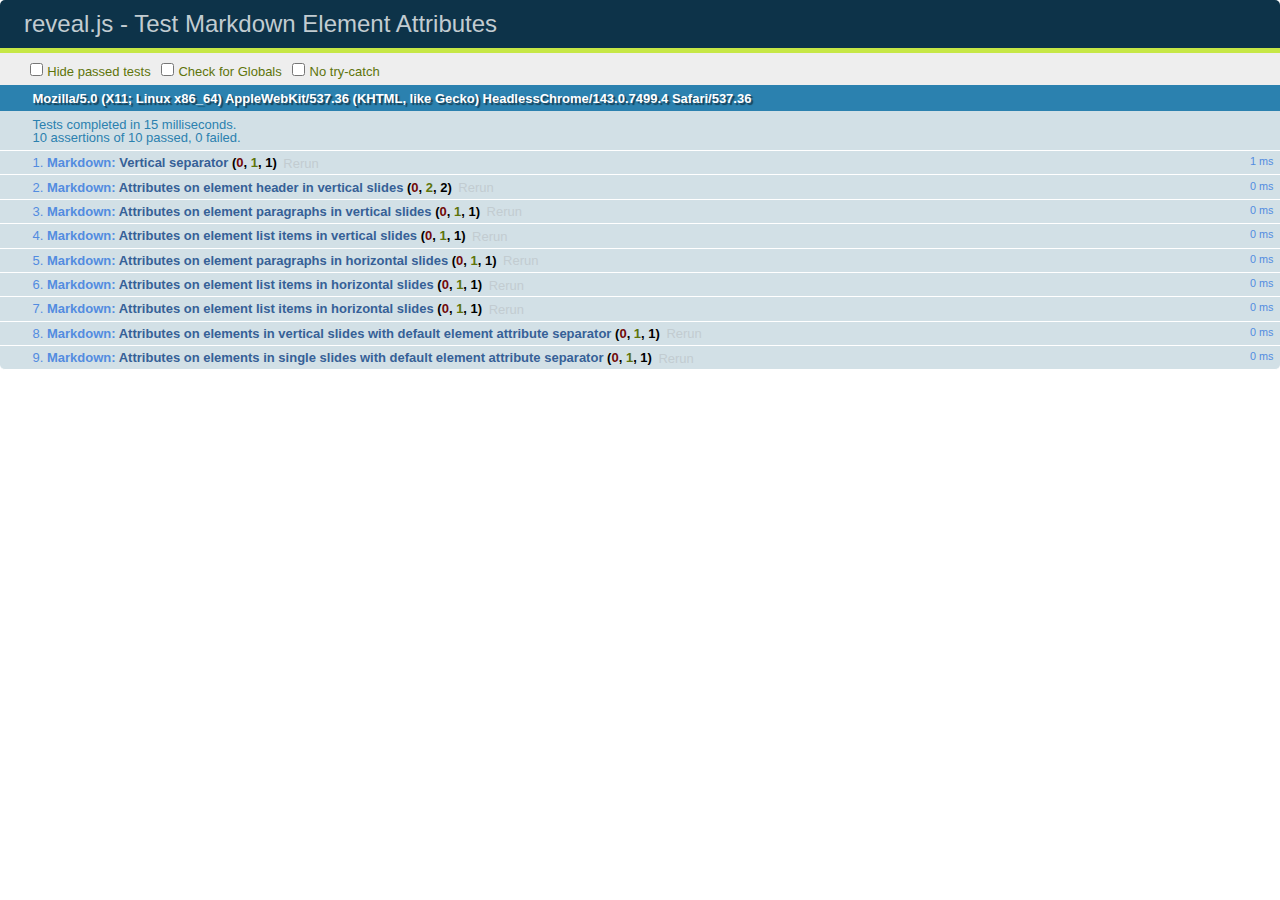
<file: test/test-markdown-element-attributes.html>
<!doctype html>
<html lang="en">

	<head>
		<meta charset="utf-8">

		<title>reveal.js - Test Markdown Element Attributes</title>

		<link rel="stylesheet" href="../css/reveal.css">
		<link rel="stylesheet" href="qunit-1.12.0.css">
	</head>

	<body style="overflow: auto;">

		<div id="qunit"></div>
		<div id="qunit-fixture"></div>

		<div class="reveal" style="display: none;">

			<div class="slides">

				<!-- <section data-markdown="example.md" data-separator="^\n\n\n" data-separator-vertical="^\n\n"></section> -->

				<!-- Slides are separated by newline + three dashes + newline, vertical slides identical but two dashes -->
				<section data-markdown data-separator="^\n---\n$" data-separator-vertical="^\n--\n$" data-element-attributes="{_\s*?([^}]+?)}">>
					<script type="text/template">
						## Slide 1.1
						<!-- {_class="fragment fade-out" data-fragment-index="1"} -->

						--

						## Slide 1.2
						<!-- {_class="fragment shrink"} -->

						Paragraph 1
						<!-- {_class="fragment grow"} -->

						Paragraph 2
						<!-- {_class="fragment grow"} -->

						- list item 1 <!-- {_class="fragment grow"} -->
						- list item 2 <!-- {_class="fragment grow"} -->
						- list item 3 <!-- {_class="fragment grow"} -->


						---

						## Slide 2


						Paragraph 1.2  
						multi-line <!-- {_class="fragment highlight-red"} -->

						Paragraph 2.2 <!-- {_class="fragment highlight-red"} -->

						Paragraph 2.3 <!-- {_class="fragment highlight-red"} -->

						Paragraph 2.4 <!-- {_class="fragment highlight-red"} -->

						- list item 1 <!-- {_class="fragment highlight-green"} -->
						- list item 2<!-- {_class="fragment highlight-green"} -->
						- list item 3<!-- {_class="fragment highlight-green"} -->
						- list item 4
						<!-- {_class="fragment highlight-green"} -->
						- list item 5<!-- {_class="fragment highlight-green"} -->

						Test

						![Example Picture](examples/assets/image2.png)
						<!-- {_class="reveal stretch"} -->

					</script>
				</section>



				<section 	data-markdown data-separator="^\n\n\n"
									data-separator-vertical="^\n\n"
									data-separator-notes="^Note:"
									data-charset="utf-8">
					<script type="text/template">
						# Test attributes in Markdown with default separator
						## Slide 1 Def <!-- .element: class="fragment highlight-red" data-fragment-index="1" -->


						## Slide 2 Def
						<!-- .element: class="fragment highlight-red" -->

					</script>
				</section>

				<section data-markdown>
				  <script type="text/template">
					## Hello world
					A paragraph
					<!-- .element: class="fragment highlight-blue" -->
				  </script>
				</section>

				<section data-markdown>
				  <script type="text/template">
					## Hello world

					Multiple  
					Line
					<!-- .element: class="fragment highlight-blue" -->
				  </script>
				</section>

				<section data-markdown>
				  <script type="text/template">
					## Hello world

					Test<!-- .element: class="fragment highlight-blue" -->

					More Test
				  </script>
				</section>


			</div>

		</div>

		<script src="../lib/js/head.min.js"></script>
		<script src="../js/reveal.js"></script>
		<script src="../plugin/markdown/marked.js"></script>
		<script src="../plugin/markdown/markdown.js"></script>
		<script src="qunit-1.12.0.js"></script>

		<script src="test-markdown-element-attributes.js"></script>

	</body>
</html>
</file>
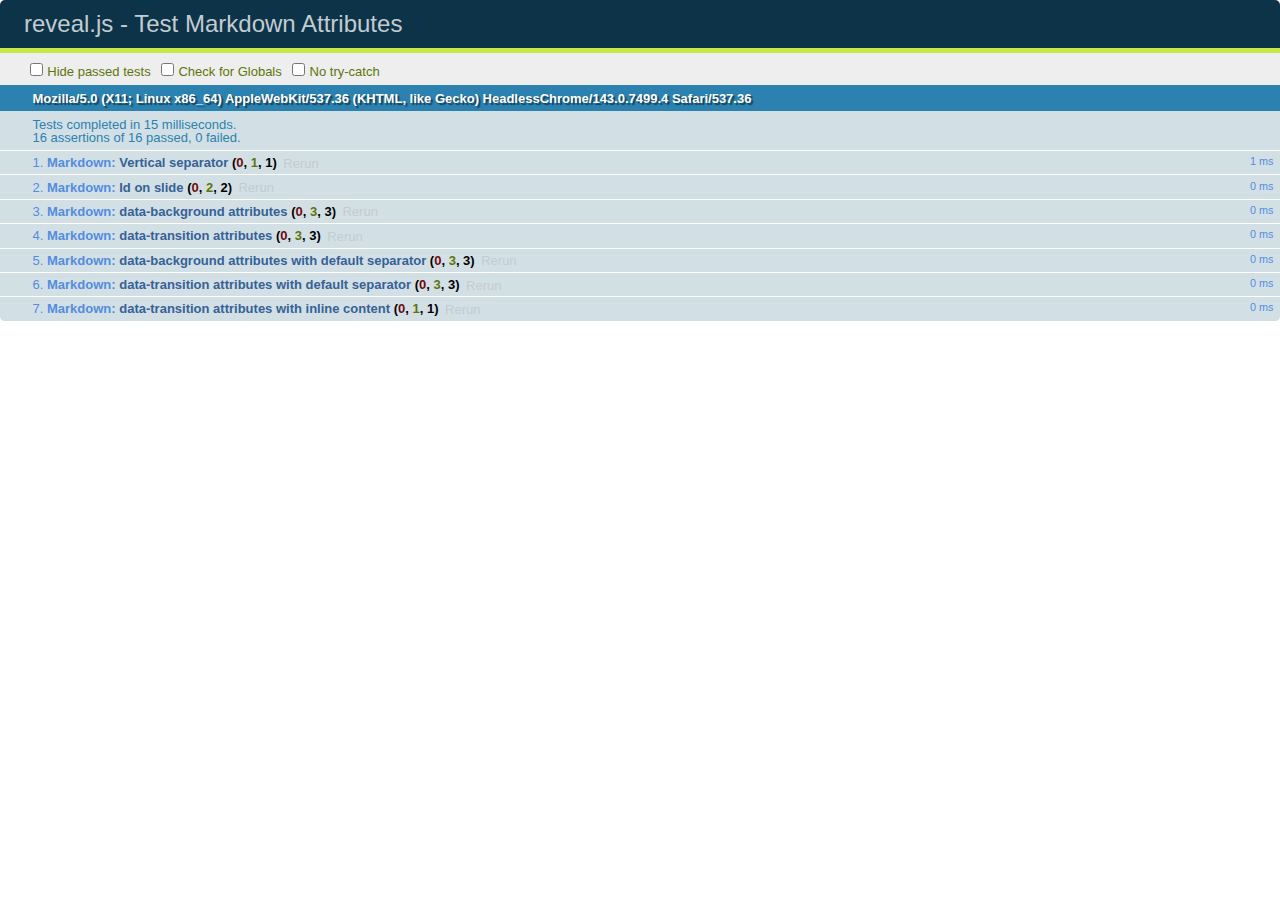
<file: test/test-markdown-slide-attributes.html>
<!doctype html>
<html lang="en">

	<head>
		<meta charset="utf-8">

		<title>reveal.js - Test Markdown Attributes</title>

		<link rel="stylesheet" href="../css/reveal.css">
		<link rel="stylesheet" href="qunit-1.12.0.css">
	</head>

	<body style="overflow: auto;">

		<div id="qunit"></div>
		<div id="qunit-fixture"></div>

		<div class="reveal" style="display: none;">

			<div class="slides">

				<!-- <section data-markdown="example.md" data-separator="^\n\n\n" data-separator-vertical="^\n\n"></section> -->

				<!-- Slides are separated by three lines, vertical slides by two lines, attributes are one any line starting with (spaces and) two dashes -->
				<section 	data-markdown data-separator="^\n\n\n"
									data-separator-vertical="^\n\n"
									data-separator-notes="^Note:"
									data-attributes="--\s(.*?)$"
									data-charset="utf-8">
					<script type="text/template">
						# Test attributes in Markdown
						## Slide 1



						## Slide 2
						<!-- -- id="slide2" data-transition="zoom" data-background="#A0C66B" -->


						## Slide 2.1
						<!-- -- data-background="#ff0000" data-transition="fade" -->


						## Slide 2.2
						[Link to Slide2](#/slide2)



						## Slide 3
						<!-- -- data-transition="zoom" data-background="#C6916B" -->



						## Slide 4
					</script>
				</section>

				<section 	data-markdown data-separator="^\n\n\n"
									data-separator-vertical="^\n\n"
									data-separator-notes="^Note:"
									data-charset="utf-8">
					<script type="text/template">
						# Test attributes in Markdown with default separator
						## Slide 1 Def



						## Slide 2 Def
						<!-- .slide: id="slide2def" data-transition="concave" data-background="#A7C66B" -->


						## Slide 2.1 Def
						<!-- .slide: data-background="#f70000" data-transition="page" -->


						## Slide 2.2 Def
						[Link to Slide2](#/slide2def)



						## Slide 3 Def
						<!-- .slide: data-transition="concave" data-background="#C7916B" -->



						## Slide 4
					</script>
				</section>

				<section data-markdown>
					<script type="text/template">
						<!-- .slide: data-background="#ff0000" -->
						## Hello world
					</script>
				</section>

				<section data-markdown>
					<script type="text/template">
						## Hello world
						<!-- .slide: data-background="#ff0000" -->
					</script>
				</section>

				<section data-markdown>
					<script type="text/template">
						## Hello world

						Test
						<!-- .slide: data-background="#ff0000" -->

						More Test
					</script>
				</section>

			</div>

		</div>

		<script src="../lib/js/head.min.js"></script>
		<script src="../js/reveal.js"></script>
		<script src="../plugin/markdown/marked.js"></script>
		<script src="../plugin/markdown/markdown.js"></script>
		<script src="qunit-1.12.0.js"></script>

		<script src="test-markdown-slide-attributes.js"></script>

	</body>
</html>
</file>
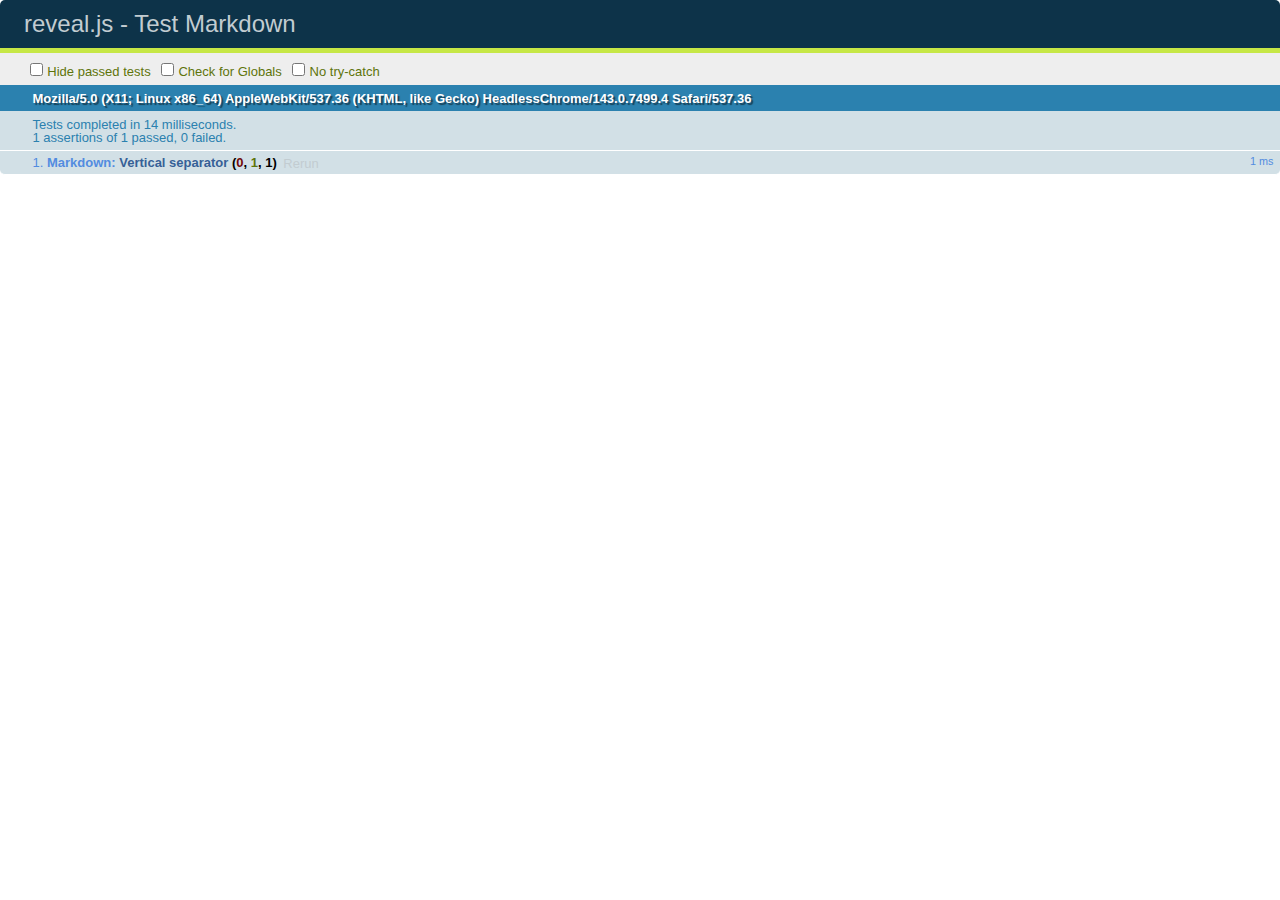
<file: test/test-markdown.html>
<!doctype html>
<html lang="en">

	<head>
		<meta charset="utf-8">

		<title>reveal.js - Test Markdown</title>

		<link rel="stylesheet" href="../css/reveal.css">
		<link rel="stylesheet" href="qunit-1.12.0.css">
	</head>

	<body style="overflow: auto;">

		<div id="qunit"></div>
  		<div id="qunit-fixture"></div>

		<div class="reveal" style="display: none;">

			<div class="slides">

				<!-- <section data-markdown="example.md" data-separator="^\n\n\n" data-separator-vertical="^\n\n"></section> -->

				<!-- Slides are separated by newline + three dashes + newline, vertical slides identical but two dashes -->
				<section data-markdown data-separator="^\n---\n$" data-separator-vertical="^\n--\n$">
					<script type="text/template">
						## Slide 1.1

						--

						## Slide 1.2

						---

						## Slide 2
					</script>
				</section>

			</div>

		</div>

		<script src="../lib/js/head.min.js"></script>
		<script src="../js/reveal.js"></script>
		<script src="../plugin/markdown/marked.js"></script>
		<script src="../plugin/markdown/markdown.js"></script>
		<script src="qunit-1.12.0.js"></script>

		<script src="test-markdown.js"></script>

	</body>
</html>
</file>
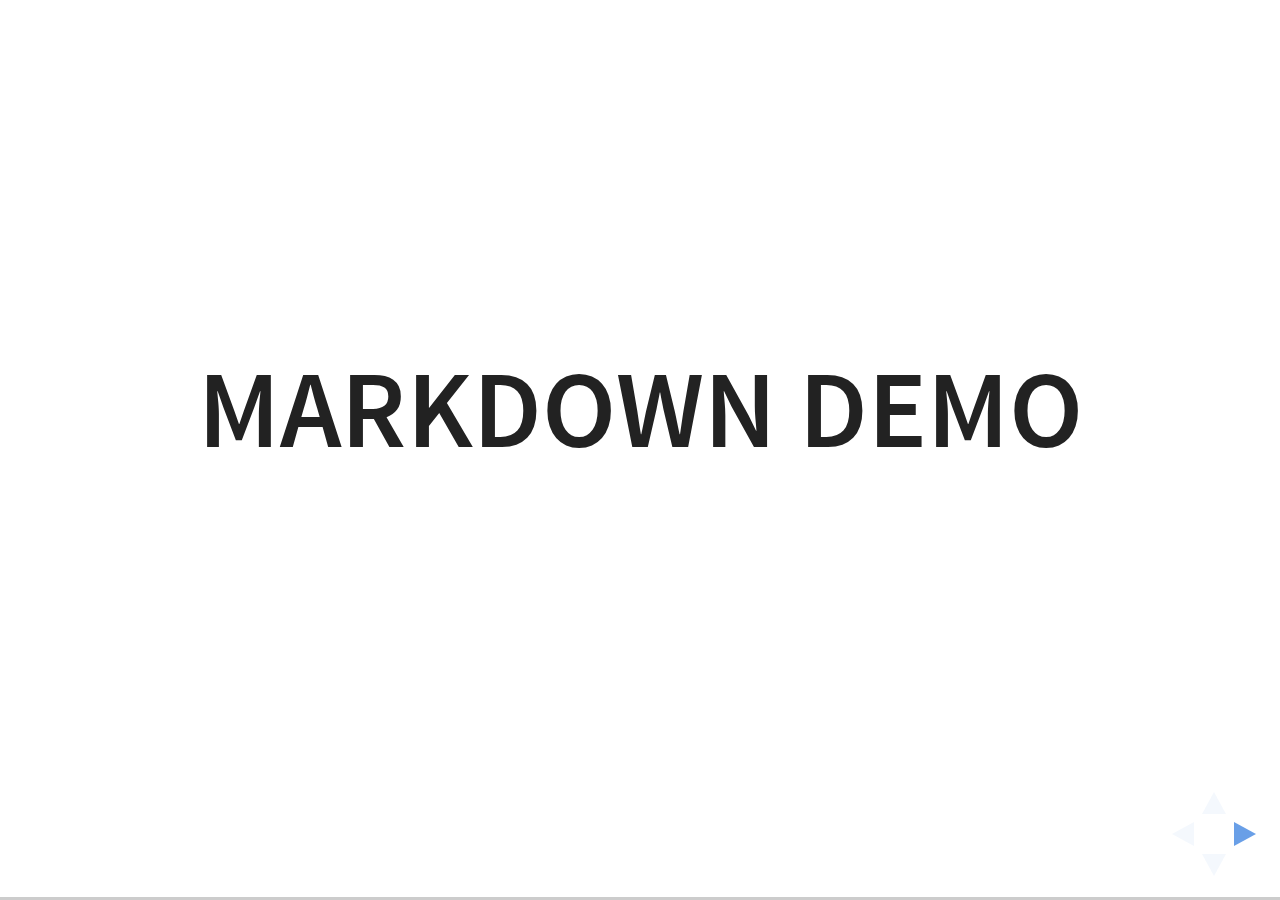
<file: plugin/markdown/example.html>
<!doctype html>
<html lang="en">

	<head>
		<meta charset="utf-8">

		<title>reveal.js - Markdown Demo</title>

		<link rel="stylesheet" href="../../css/reveal.css">
		<link rel="stylesheet" href="../../css/theme/white.css" id="theme">

        <link rel="stylesheet" href="../../lib/css/zenburn.css">
	</head>

	<body>

		<div class="reveal">

			<div class="slides">

                <!-- Use external markdown resource, separate slides by three newlines; vertical slides by two newlines -->
                <section data-markdown="example.md" data-separator="^\n\n\n" data-separator-vertical="^\n\n"></section>

                <!-- Slides are separated by three dashes (quick 'n dirty regular expression) -->
                <section data-markdown data-separator="---">
                    <script type="text/template">
                        ## Demo 1
                        Slide 1
                        ---
                        ## Demo 1
                        Slide 2
                        ---
                        ## Demo 1
                        Slide 3
                    </script>
                </section>

                <!-- Slides are separated by newline + three dashes + newline, vertical slides identical but two dashes -->
                <section data-markdown data-separator="^\n---\n$" data-separator-vertical="^\n--\n$">
                    <script type="text/template">
                        ## Demo 2
                        Slide 1.1

                        --

                        ## Demo 2
                        Slide 1.2

                        ---

                        ## Demo 2
                        Slide 2
                    </script>
                </section>

                <!-- No "extra" slides, since there are no separators defined (so they'll become horizontal rulers) -->
                <section data-markdown>
                    <script type="text/template">
                        A

                        ---

                        B

                        ---

                        C
                    </script>
                </section>

                <!-- Slide attributes -->
                <section data-markdown>
                    <script type="text/template">
                        <!-- .slide: data-background="#000000" -->
                        ## Slide attributes
                    </script>
                </section>

                <!-- Element attributes -->
                <section data-markdown>
                    <script type="text/template">
                        ## Element attributes
                        - Item 1 <!-- .element: class="fragment" data-fragment-index="2" -->
                        - Item 2 <!-- .element: class="fragment" data-fragment-index="1" -->
                    </script>
                </section>

                <!-- Code -->
                <section data-markdown>
                    <script type="text/template">
                        ```php
                        public function foo()
                        {
                            $foo = array(
                                'bar' => 'bar'
                            )
                        }
                        ```
                    </script>
                </section>

            </div>
		</div>

		<script src="../../lib/js/head.min.js"></script>
		<script src="../../js/reveal.js"></script>

		<script>

			Reveal.initialize({
				controls: true,
				progress: true,
				history: true,
				center: true,

				// Optional libraries used to extend on reveal.js
				dependencies: [
					{ src: '../../lib/js/classList.js', condition: function() { return !document.body.classList; } },
					{ src: 'marked.js', condition: function() { return !!document.querySelector( '[data-markdown]' ); } },
                    { src: 'markdown.js', condition: function() { return !!document.querySelector( '[data-markdown]' ); } },
                    { src: '../highlight/highlight.js', async: true, callback: function() { hljs.initHighlightingOnLoad(); } },
					{ src: '../notes/notes.js' }
				]
			});

		</script>

	</body>
</html>
</file>
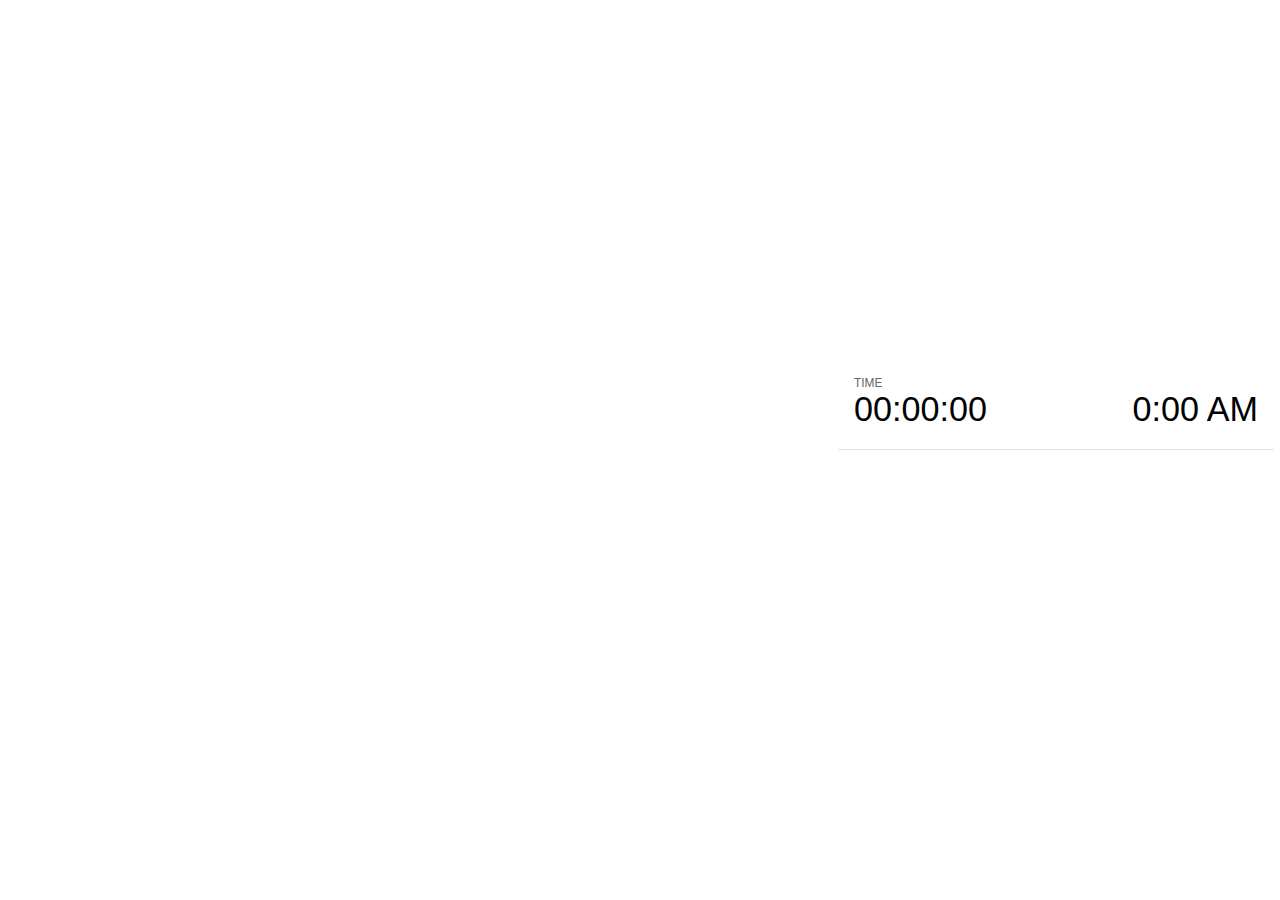
<file: plugin/notes/notes.html>
<!doctype html>
<html lang="en">
	<head>
		<meta charset="utf-8">

		<title>reveal.js - Slide Notes</title>

		<style>
			body {
				font-family: Helvetica;
			}

			#current-slide,
			#upcoming-slide,
			#speaker-controls {
				padding: 6px;
				box-sizing: border-box;
				-moz-box-sizing: border-box;
			}

			#current-slide iframe,
			#upcoming-slide iframe {
				width: 100%;
				height: 100%;
				border: 1px solid #ddd;
			}

			#current-slide .label,
			#upcoming-slide .label {
				position: absolute;
				top: 10px;
				left: 10px;
				font-weight: bold;
				font-size: 14px;
				z-index: 2;
				color: rgba( 255, 255, 255, 0.9 );
			}

			#current-slide {
				position: absolute;
				width: 65%;
				height: 100%;
				top: 0;
				left: 0;
				padding-right: 0;
			}

			#upcoming-slide {
				position: absolute;
				width: 35%;
				height: 40%;
				right: 0;
				top: 0;
			}

			#speaker-controls {
				position: absolute;
				top: 40%;
				right: 0;
				width: 35%;
				height: 60%;
				overflow: auto;

				font-size: 18px;
			}

				.speaker-controls-time.hidden,
				.speaker-controls-notes.hidden {
					display: none;
				}

				.speaker-controls-time .label,
				.speaker-controls-notes .label {
					text-transform: uppercase;
					font-weight: normal;
					font-size: 0.66em;
					color: #666;
					margin: 0;
				}

				.speaker-controls-time {
					border-bottom: 1px solid rgba( 200, 200, 200, 0.5 );
					margin-bottom: 10px;
					padding: 10px 16px;
					padding-bottom: 20px;
					cursor: pointer;
				}

				.speaker-controls-time .reset-button {
					opacity: 0;
					float: right;
					color: #666;
					text-decoration: none;
				}
				.speaker-controls-time:hover .reset-button {
					opacity: 1;
				}

				.speaker-controls-time .timer,
				.speaker-controls-time .clock {
					width: 50%;
					font-size: 1.9em;
				}

				.speaker-controls-time .timer {
					float: left;
				}

				.speaker-controls-time .clock {
					float: right;
					text-align: right;
				}

				.speaker-controls-time span.mute {
					color: #bbb;
				}

				.speaker-controls-notes {
					padding: 10px 16px;
				}

				.speaker-controls-notes .value {
					margin-top: 5px;
					line-height: 1.4;
					font-size: 1.2em;
				}

			.clear {
				clear: both;
			}

			@media screen and (max-width: 1080px) {
				#speaker-controls {
					font-size: 16px;
				}
			}

			@media screen and (max-width: 900px) {
				#speaker-controls {
					font-size: 14px;
				}
			}

			@media screen and (max-width: 800px) {
				#speaker-controls {
					font-size: 12px;
				}
			}

		</style>
	</head>

	<body>

		<div id="current-slide"></div>
		<div id="upcoming-slide"><span class="label">UPCOMING:</span></div>
		<div id="speaker-controls">
			<div class="speaker-controls-time">
				<h4 class="label">Time <span class="reset-button">Click to Reset</span></h4>
				<div class="clock">
					<span class="clock-value">0:00 AM</span>
				</div>
				<div class="timer">
					<span class="hours-value">00</span><span class="minutes-value">:00</span><span class="seconds-value">:00</span>
				</div>
				<div class="clear"></div>
			</div>

			<div class="speaker-controls-notes hidden">
				<h4 class="label">Notes</h4>
				<div class="value"></div>
			</div>
		</div>

		<script src="../../plugin/markdown/marked.js"></script>
		<script>

			(function() {

				var notes,
					notesValue,
					currentState,
					currentSlide,
					upcomingSlide,
					connected = false;

				window.addEventListener( 'message', function( event ) {

					var data = JSON.parse( event.data );

					// The overview mode is only useful to the reveal.js instance
					// where navigation occurs so we don't sync it
					if( data.state ) delete data.state.overview;

					// Messages sent by the notes plugin inside of the main window
					if( data && data.namespace === 'reveal-notes' ) {
						if( data.type === 'connect' ) {
							handleConnectMessage( data );
						}
						else if( data.type === 'state' ) {
							handleStateMessage( data );
						}
					}
					// Messages sent by the reveal.js inside of the current slide preview
					else if( data && data.namespace === 'reveal' ) {
						if( /ready/.test( data.eventName ) ) {
							// Send a message back to notify that the handshake is complete
							window.opener.postMessage( JSON.stringify({ namespace: 'reveal-notes', type: 'connected'} ), '*' );
						}
						else if( /slidechanged|fragmentshown|fragmenthidden|paused|resumed/.test( data.eventName ) && currentState !== JSON.stringify( data.state ) ) {

							window.opener.postMessage( JSON.stringify({ method: 'setState', args: [ data.state ]} ), '*' );

						}
					}

				} );

				/**
				 * Called when the main window is trying to establish a
				 * connection.
				 */
				function handleConnectMessage( data ) {

					if( connected === false ) {
						connected = true;

						setupIframes( data );
						setupKeyboard();
						setupNotes();
						setupTimer();
					}

				}

				/**
				 * Called when the main window sends an updated state.
				 */
				function handleStateMessage( data ) {

					// Store the most recently set state to avoid circular loops
					// applying the same state
					currentState = JSON.stringify( data.state );

					// No need for updating the notes in case of fragment changes
					if ( data.notes ) {
						notes.classList.remove( 'hidden' );
						notesValue.style.whiteSpace = data.whitespace;
						if( data.markdown ) {
							notesValue.innerHTML = marked( data.notes );
						}
						else {
							notesValue.innerHTML = data.notes;
						}
					}
					else {
						notes.classList.add( 'hidden' );
					}

					// Update the note slides
					currentSlide.contentWindow.postMessage( JSON.stringify({ method: 'setState', args: [ data.state ] }), '*' );
					upcomingSlide.contentWindow.postMessage( JSON.stringify({ method: 'setState', args: [ data.state ] }), '*' );
					upcomingSlide.contentWindow.postMessage( JSON.stringify({ method: 'next' }), '*' );

				}

				// Limit to max one state update per X ms
				handleStateMessage = debounce( handleStateMessage, 200 );

				/**
				 * Forward keyboard events to the current slide window.
				 * This enables keyboard events to work even if focus
				 * isn't set on the current slide iframe.
				 */
				function setupKeyboard() {

					document.addEventListener( 'keydown', function( event ) {
						currentSlide.contentWindow.postMessage( JSON.stringify({ method: 'triggerKey', args: [ event.keyCode ] }), '*' );
					} );

				}

				/**
				 * Creates the preview iframes.
				 */
				function setupIframes( data ) {

					var params = [
						'receiver',
						'progress=false',
						'history=false',
						'transition=none',
						'autoSlide=0',
						'backgroundTransition=none'
					].join( '&' );

					var urlSeparator = /\?/.test(data.url) ? '&' : '?';
					var hash = '#/' + data.state.indexh + '/' + data.state.indexv;
					var currentURL = data.url + urlSeparator + params + '&postMessageEvents=true' + hash;
					var upcomingURL = data.url + urlSeparator + params + '&controls=false' + hash;

					currentSlide = document.createElement( 'iframe' );
					currentSlide.setAttribute( 'width', 1280 );
					currentSlide.setAttribute( 'height', 1024 );
					currentSlide.setAttribute( 'src', currentURL );
					document.querySelector( '#current-slide' ).appendChild( currentSlide );

					upcomingSlide = document.createElement( 'iframe' );
					upcomingSlide.setAttribute( 'width', 640 );
					upcomingSlide.setAttribute( 'height', 512 );
					upcomingSlide.setAttribute( 'src', upcomingURL );
					document.querySelector( '#upcoming-slide' ).appendChild( upcomingSlide );

				}

				/**
				 * Setup the notes UI.
				 */
				function setupNotes() {

					notes = document.querySelector( '.speaker-controls-notes' );
					notesValue = document.querySelector( '.speaker-controls-notes .value' );

				}

				/**
				 * Create the timer and clock and start updating them
				 * at an interval.
				 */
				function setupTimer() {

					var start = new Date(),
						timeEl = document.querySelector( '.speaker-controls-time' ),
						clockEl = timeEl.querySelector( '.clock-value' ),
						hoursEl = timeEl.querySelector( '.hours-value' ),
						minutesEl = timeEl.querySelector( '.minutes-value' ),
						secondsEl = timeEl.querySelector( '.seconds-value' );

					function _updateTimer() {

						var diff, hours, minutes, seconds,
							now = new Date();

						diff = now.getTime() - start.getTime();
						hours = Math.floor( diff / ( 1000 * 60 * 60 ) );
						minutes = Math.floor( ( diff / ( 1000 * 60 ) ) % 60 );
						seconds = Math.floor( ( diff / 1000 ) % 60 );

						clockEl.innerHTML = now.toLocaleTimeString( 'en-US', { hour12: true, hour: '2-digit', minute:'2-digit' } );
						hoursEl.innerHTML = zeroPadInteger( hours );
						hoursEl.className = hours > 0 ? '' : 'mute';
						minutesEl.innerHTML = ':' + zeroPadInteger( minutes );
						minutesEl.className = minutes > 0 ? '' : 'mute';
						secondsEl.innerHTML = ':' + zeroPadInteger( seconds );

					}

					// Update once directly
					_updateTimer();

					// Then update every second
					setInterval( _updateTimer, 1000 );

					timeEl.addEventListener( 'click', function() {
						start = new Date();
						_updateTimer();
						return false;
					} );

				}

				function zeroPadInteger( num ) {

					var str = '00' + parseInt( num );
					return str.substring( str.length - 2 );

				}

				/**
				 * Limits the frequency at which a function can be called.
				 */
				function debounce( fn, ms ) {

					var lastTime = 0,
						timeout;

					return function() {

						var args = arguments;
						var context = this;

						clearTimeout( timeout );

						var timeSinceLastCall = Date.now() - lastTime;
						if( timeSinceLastCall > ms ) {
							fn.apply( context, args );
							lastTime = Date.now();
						}
						else {
							timeout = setTimeout( function() {
								fn.apply( context, args );
								lastTime = Date.now();
							}, ms - timeSinceLastCall );
						}

					}

				}

			})();

		</script>
	</body>
</html>
</file>
<file: css/theme/white.css>
/**
 * White theme for reveal.js. This is the opposite of the 'black' theme.
 *
 * By Hakim El Hattab, http://hakim.se
 */
@import url(../../lib/font/source-sans-pro/source-sans-pro.css);
section.has-dark-background, section.has-dark-background h1, section.has-dark-background h2, section.has-dark-background h3, section.has-dark-background h4, section.has-dark-background h5, section.has-dark-background h6 {
  color: #fff; }

/*********************************************
 * GLOBAL STYLES
 *********************************************/
body {
  background: #fff;
  background-color: #fff; }

.reveal {
  font-family: "Source Sans Pro", Helvetica, sans-serif;
  font-size: 38px;
  font-weight: normal;
  color: #222; }

::selection {
  color: #fff;
  background: #98bdef;
  text-shadow: none; }

.reveal .slides > section,
.reveal .slides > section > section {
  line-height: 1.3;
  font-weight: inherit; }

/*********************************************
 * HEADERS
 *********************************************/
.reveal h1,
.reveal h2,
.reveal h3,
.reveal h4,
.reveal h5,
.reveal h6 {
  margin: 0 0 20px 0;
  color: #222;
  font-family: "Source Sans Pro", Helvetica, sans-serif;
  font-weight: 600;
  line-height: 1.2;
  letter-spacing: normal;
  text-transform: uppercase;
  text-shadow: none;
  word-wrap: break-word; }

.reveal h1 {
  font-size: 2.5em; }

.reveal h2 {
  font-size: 1.6em; }

.reveal h3 {
  font-size: 1.3em; }

.reveal h4 {
  font-size: 1em; }

.reveal h1 {
  text-shadow: none; }

/*********************************************
 * OTHER
 *********************************************/
.reveal p {
  margin: 20px 0;
  line-height: 1.3; }

/* Ensure certain elements are never larger than the slide itself */
.reveal img,
.reveal video,
.reveal iframe {
  max-width: 95%;
  max-height: 95%; }

.reveal strong,
.reveal b {
  font-weight: bold; }

.reveal em {
  font-style: italic; }

.reveal ol,
.reveal dl,
.reveal ul {
  display: inline-block;
  text-align: left;
  margin: 0 0 0 1em; }

.reveal ol {
  list-style-type: decimal; }

.reveal ul {
  list-style-type: disc; }

.reveal ul ul {
  list-style-type: square; }

.reveal ul ul ul {
  list-style-type: circle; }

.reveal ul ul,
.reveal ul ol,
.reveal ol ol,
.reveal ol ul {
  display: block;
  margin-left: 40px; }

.reveal dt {
  font-weight: bold; }

.reveal dd {
  margin-left: 40px; }

.reveal q,
.reveal blockquote {
  quotes: none; }

.reveal blockquote {
  display: block;
  position: relative;
  width: 70%;
  margin: 20px auto;
  padding: 5px;
  font-style: italic;
  background: rgba(255, 255, 255, 0.05);
  box-shadow: 0px 0px 2px rgba(0, 0, 0, 0.2); }

.reveal blockquote p:first-child,
.reveal blockquote p:last-child {
  display: inline-block; }

.reveal q {
  font-style: italic; }

.reveal pre {
  display: block;
  position: relative;
  width: 90%;
  margin: 20px auto;
  text-align: left;
  font-size: 0.55em;
  font-family: monospace;
  line-height: 1.2em;
  word-wrap: break-word;
  box-shadow: 0px 0px 6px rgba(0, 0, 0, 0.3); }

.reveal code {
  font-family: monospace; }

.reveal pre code {
  display: block;
  padding: 5px;
  overflow: auto;
  max-height: 400px;
  word-wrap: normal; }

.reveal table {
  margin: auto;
  border-collapse: collapse;
  border-spacing: 0; }

.reveal table th {
  font-weight: bold; }

.reveal table th,
.reveal table td {
  text-align: left;
  padding: 0.2em 0.5em 0.2em 0.5em;
  border-bottom: 1px solid; }

.reveal table th[align="center"],
.reveal table td[align="center"] {
  text-align: center; }

.reveal table th[align="right"],
.reveal table td[align="right"] {
  text-align: right; }

.reveal table tbody tr:last-child th,
.reveal table tbody tr:last-child td {
  border-bottom: none; }

.reveal sup {
  vertical-align: super; }

.reveal sub {
  vertical-align: sub; }

.reveal small {
  display: inline-block;
  font-size: 0.6em;
  line-height: 1.2em;
  vertical-align: top; }

.reveal small * {
  vertical-align: top; }

/*********************************************
 * LINKS
 *********************************************/
.reveal a {
  color: #2a76dd;
  text-decoration: none;
  -webkit-transition: color .15s ease;
  -moz-transition: color .15s ease;
  transition: color .15s ease; }

.reveal a:hover {
  color: #6ca0e8;
  text-shadow: none;
  border: none; }

.reveal .roll span:after {
  color: #fff;
  background: #1a53a1; }

/*********************************************
 * IMAGES
 *********************************************/
.reveal section img {
  margin: 15px 0px;
  background: rgba(255, 255, 255, 0.12);
  border: 4px solid #222;
  box-shadow: 0 0 10px rgba(0, 0, 0, 0.15); }

.reveal section img.plain {
  border: 0;
  box-shadow: none; }

.reveal a img {
  -webkit-transition: all .15s linear;
  -moz-transition: all .15s linear;
  transition: all .15s linear; }

.reveal a:hover img {
  background: rgba(255, 255, 255, 0.2);
  border-color: #2a76dd;
  box-shadow: 0 0 20px rgba(0, 0, 0, 0.55); }

/*********************************************
 * NAVIGATION CONTROLS
 *********************************************/
.reveal .controls .navigate-left,
.reveal .controls .navigate-left.enabled {
  border-right-color: #2a76dd; }

.reveal .controls .navigate-right,
.reveal .controls .navigate-right.enabled {
  border-left-color: #2a76dd; }

.reveal .controls .navigate-up,
.reveal .controls .navigate-up.enabled {
  border-bottom-color: #2a76dd; }

.reveal .controls .navigate-down,
.reveal .controls .navigate-down.enabled {
  border-top-color: #2a76dd; }

.reveal .controls .navigate-left.enabled:hover {
  border-right-color: #6ca0e8; }

.reveal .controls .navigate-right.enabled:hover {
  border-left-color: #6ca0e8; }

.reveal .controls .navigate-up.enabled:hover {
  border-bottom-color: #6ca0e8; }

.reveal .controls .navigate-down.enabled:hover {
  border-top-color: #6ca0e8; }

/*********************************************
 * PROGRESS BAR
 *********************************************/
.reveal .progress {
  background: rgba(0, 0, 0, 0.2); }

.reveal .progress span {
  background: #2a76dd;
  -webkit-transition: width 800ms cubic-bezier(0.26, 0.86, 0.44, 0.985);
  -moz-transition: width 800ms cubic-bezier(0.26, 0.86, 0.44, 0.985);
  transition: width 800ms cubic-bezier(0.26, 0.86, 0.44, 0.985); }
</file>
<file: lib/css/zenburn.css>
/*

Zenburn style from voldmar.ru (c) Vladimir Epifanov <voldmar@voldmar.ru>
based on dark.css by Ivan Sagalaev

*/

.hljs {
  display: block;
  overflow-x: auto;
  padding: 0.5em;
  background: #3f3f3f;
  color: #dcdcdc;
}

.hljs-keyword,
.hljs-selector-tag,
.hljs-tag {
  color: #e3ceab;
}

.hljs-template-tag {
  color: #dcdcdc;
}

.hljs-number {
  color: #8cd0d3;
}

.hljs-variable,
.hljs-template-variable,
.hljs-attribute {
  color: #efdcbc;
}

.hljs-literal {
  color: #efefaf;
}

.hljs-subst {
  color: #8f8f8f;
}

.hljs-title,
.hljs-name,
.hljs-selector-id,
.hljs-selector-class,
.hljs-section,
.hljs-type {
  color: #efef8f;
}

.hljs-symbol,
.hljs-bullet,
.hljs-link {
  color: #dca3a3;
}

.hljs-deletion,
.hljs-string,
.hljs-built_in,
.hljs-builtin-name {
  color: #cc9393;
}

.hljs-addition,
.hljs-comment,
.hljs-quote,
.hljs-meta {
  color: #7f9f7f;
}


.hljs-emphasis {
  font-style: italic;
}

.hljs-strong {
  font-weight: bold;
}
</file>
<file: test/qunit-1.12.0.css>
/**
 * QUnit v1.12.0 - A JavaScript Unit Testing Framework
 *
 * http://qunitjs.com
 *
 * Copyright 2012 jQuery Foundation and other contributors
 * Released under the MIT license.
 * http://jquery.org/license
 */

/** Font Family and Sizes */

#qunit-tests, #qunit-header, #qunit-banner, #qunit-testrunner-toolbar, #qunit-userAgent, #qunit-testresult {
	font-family: "Helvetica Neue Light", "HelveticaNeue-Light", "Helvetica Neue", Calibri, Helvetica, Arial, sans-serif;
}

#qunit-testrunner-toolbar, #qunit-userAgent, #qunit-testresult, #qunit-tests li { font-size: small; }
#qunit-tests { font-size: smaller; }


/** Resets */

#qunit-tests, #qunit-header, #qunit-banner, #qunit-userAgent, #qunit-testresult, #qunit-modulefilter {
	margin: 0;
	padding: 0;
}


/** Header */

#qunit-header {
	padding: 0.5em 0 0.5em 1em;

	color: #8699a4;
	background-color: #0d3349;

	font-size: 1.5em;
	line-height: 1em;
	font-weight: normal;

	border-radius: 5px 5px 0 0;
	-moz-border-radius: 5px 5px 0 0;
	-webkit-border-top-right-radius: 5px;
	-webkit-border-top-left-radius: 5px;
}

#qunit-header a {
	text-decoration: none;
	color: #c2ccd1;
}

#qunit-header a:hover,
#qunit-header a:focus {
	color: #fff;
}

#qunit-testrunner-toolbar label {
	display: inline-block;
	padding: 0 .5em 0 .1em;
}

#qunit-banner {
	height: 5px;
}

#qunit-testrunner-toolbar {
	padding: 0.5em 0 0.5em 2em;
	color: #5E740B;
	background-color: #eee;
	overflow: hidden;
}

#qunit-userAgent {
	padding: 0.5em 0 0.5em 2.5em;
	background-color: #2b81af;
	color: #fff;
	text-shadow: rgba(0, 0, 0, 0.5) 2px 2px 1px;
}

#qunit-modulefilter-container {
	float: right;
}

/** Tests: Pass/Fail */

#qunit-tests {
	list-style-position: inside;
}

#qunit-tests li {
	padding: 0.4em 0.5em 0.4em 2.5em;
	border-bottom: 1px solid #fff;
	list-style-position: inside;
}

#qunit-tests.hidepass li.pass, #qunit-tests.hidepass li.running  {
	display: none;
}

#qunit-tests li strong {
	cursor: pointer;
}

#qunit-tests li a {
	padding: 0.5em;
	color: #c2ccd1;
	text-decoration: none;
}
#qunit-tests li a:hover,
#qunit-tests li a:focus {
	color: #000;
}

#qunit-tests li .runtime {
	float: right;
	font-size: smaller;
}

.qunit-assert-list {
	margin-top: 0.5em;
	padding: 0.5em;

	background-color: #fff;

	border-radius: 5px;
	-moz-border-radius: 5px;
	-webkit-border-radius: 5px;
}

.qunit-collapsed {
	display: none;
}

#qunit-tests table {
	border-collapse: collapse;
	margin-top: .2em;
}

#qunit-tests th {
	text-align: right;
	vertical-align: top;
	padding: 0 .5em 0 0;
}

#qunit-tests td {
	vertical-align: top;
}

#qunit-tests pre {
	margin: 0;
	white-space: pre-wrap;
	word-wrap: break-word;
}

#qunit-tests del {
	background-color: #e0f2be;
	color: #374e0c;
	text-decoration: none;
}

#qunit-tests ins {
	background-color: #ffcaca;
	color: #500;
	text-decoration: none;
}

/*** Test Counts */

#qunit-tests b.counts                       { color: black; }
#qunit-tests b.passed                       { color: #5E740B; }
#qunit-tests b.failed                       { color: #710909; }

#qunit-tests li li {
	padding: 5px;
	background-color: #fff;
	border-bottom: none;
	list-style-position: inside;
}

/*** Passing Styles */

#qunit-tests li li.pass {
	color: #3c510c;
	background-color: #fff;
	border-left: 10px solid #C6E746;
}

#qunit-tests .pass                          { color: #528CE0; background-color: #D2E0E6; }
#qunit-tests .pass .test-name               { color: #366097; }

#qunit-tests .pass .test-actual,
#qunit-tests .pass .test-expected           { color: #999999; }

#qunit-banner.qunit-pass                    { background-color: #C6E746; }

/*** Failing Styles */

#qunit-tests li li.fail {
	color: #710909;
	background-color: #fff;
	border-left: 10px solid #EE5757;
	white-space: pre;
}

#qunit-tests > li:last-child {
	border-radius: 0 0 5px 5px;
	-moz-border-radius: 0 0 5px 5px;
	-webkit-border-bottom-right-radius: 5px;
	-webkit-border-bottom-left-radius: 5px;
}

#qunit-tests .fail                          { color: #000000; background-color: #EE5757; }
#qunit-tests .fail .test-name,
#qunit-tests .fail .module-name             { color: #000000; }

#qunit-tests .fail .test-actual             { color: #EE5757; }
#qunit-tests .fail .test-expected           { color: green;   }

#qunit-banner.qunit-fail                    { background-color: #EE5757; }


/** Result */

#qunit-testresult {
	padding: 0.5em 0.5em 0.5em 2.5em;

	color: #2b81af;
	background-color: #D2E0E6;

	border-bottom: 1px solid white;
}
#qunit-testresult .module-name {
	font-weight: bold;
}

/** Fixture */

#qunit-fixture {
	position: absolute;
	top: -10000px;
	left: -10000px;
	width: 1000px;
	height: 1000px;
}
</file>
